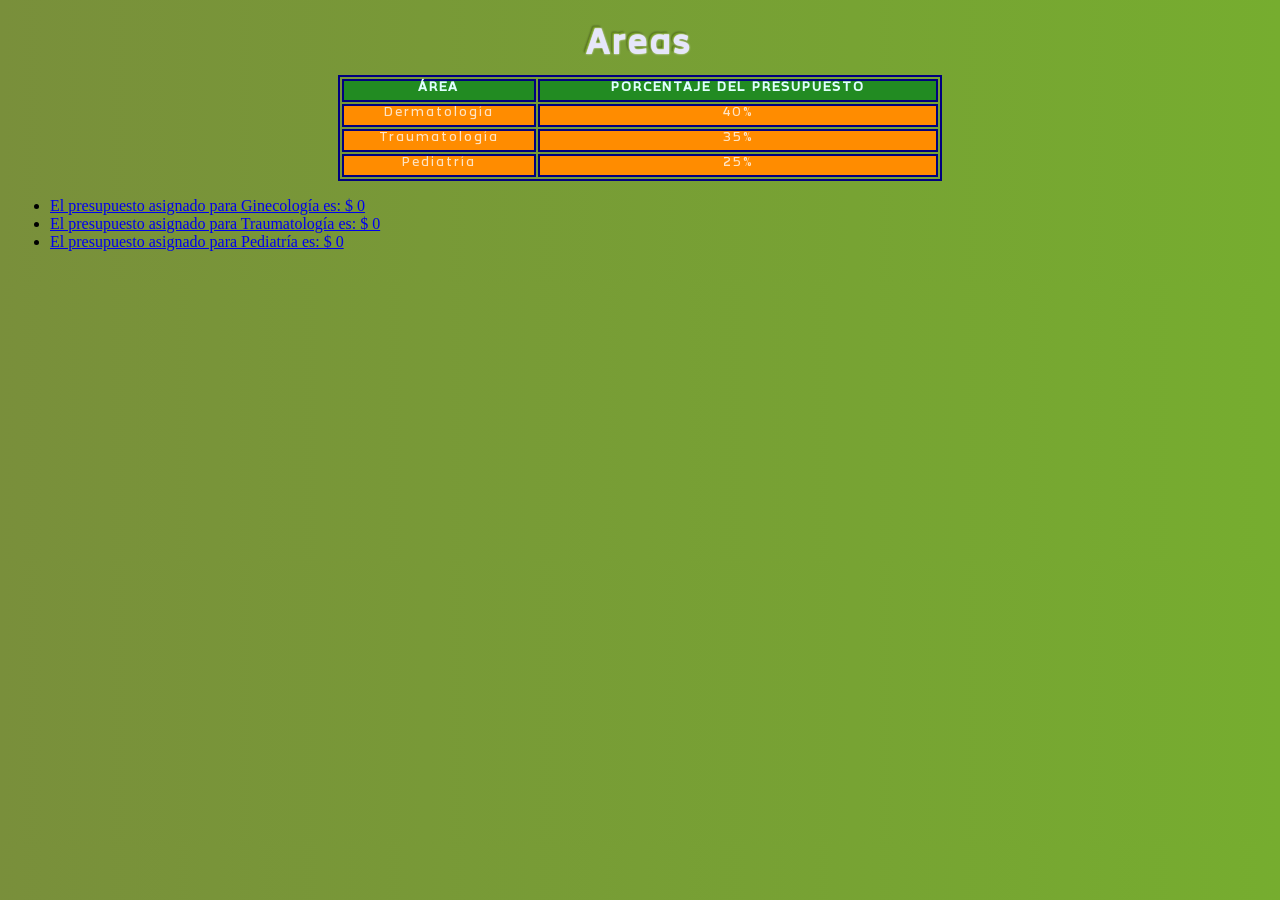
<file: ejemplo1/presupuesto.html>
<!DOCTYPE html>
<html lang="en">
<head>
    <meta charset="UTF-8">
    <title>Presupuestos</title>
    <meta http-equiv="X-UA-Compatible" content="IE=edge">
    <meta name="viewport" content="width=device-width, initial-scale=1.0">
    <link rel="stylesheet" href="http://fonts.googleapis.com/css?family=Abril+Fatface|Lato:100,300|PT+Sans+Narrow:400|Open+Sans:300,700" /> <link rel="stylesheet" href="css/fonts.css" />
<link rel="stylesheet" href="css/presupuesto.css" />
</head>
<body>
    <section>
        <article>
            <table>
                <caption>Areas</caption>
                <thead>
                    <tr>
                        <th>ÁREA</th>
                        <th>PORCENTAJE DEL PRESUPUESTO</th>
                        </tr>
                </thead>
                <tbody>
                    <tr>
                        <td>Dermatología</td>
                        <td>40%</td>
                    </tr>
                    <tr>
                        <td>Traumatología</td>
                        <td>35%</td>
                    </tr>
                    <tr>
                        <td>Pediatría</td>
                        <td>25%</td>
                    </tr>
                </tbody>
            </table>
            <div id="distribucion" class="color-10"></div>
            <script src="presupuesto.js"></script>
        </article>
    </section>
    
</body>
</html>
</file>
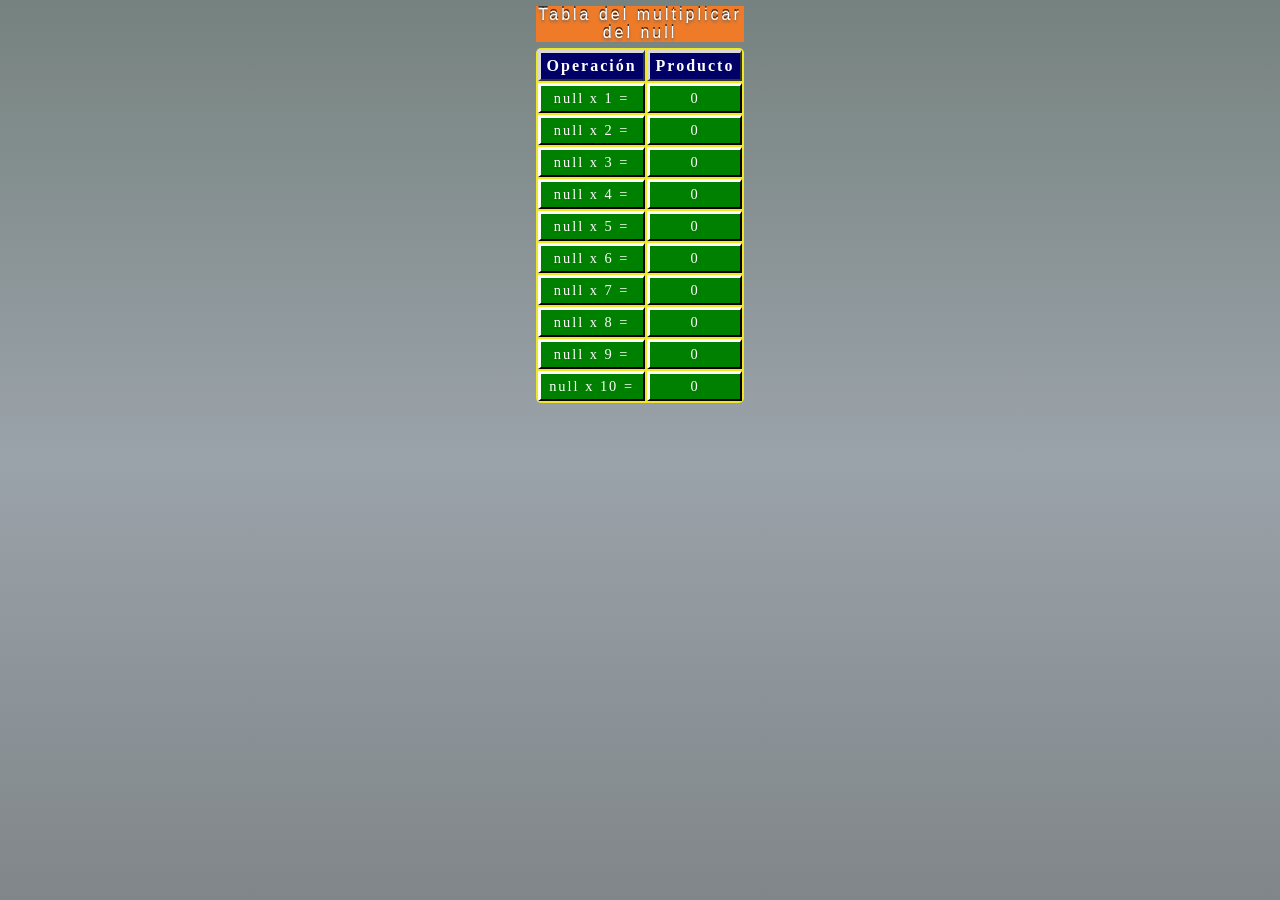
<file: Ejemplo2/tablamultiplicar.html>
<!DOCTYPE html>
<html lang="es">
    <head>
        <meta charset="utf-8"/>
        <title>Tabla de Multiplicar</title>
        <link rel="stylesheet" href="css/tablamulti.css"/>
    </head>
    <body>
        <script src="multiplicar.js"></script>
    </body>
    </html>
</file>
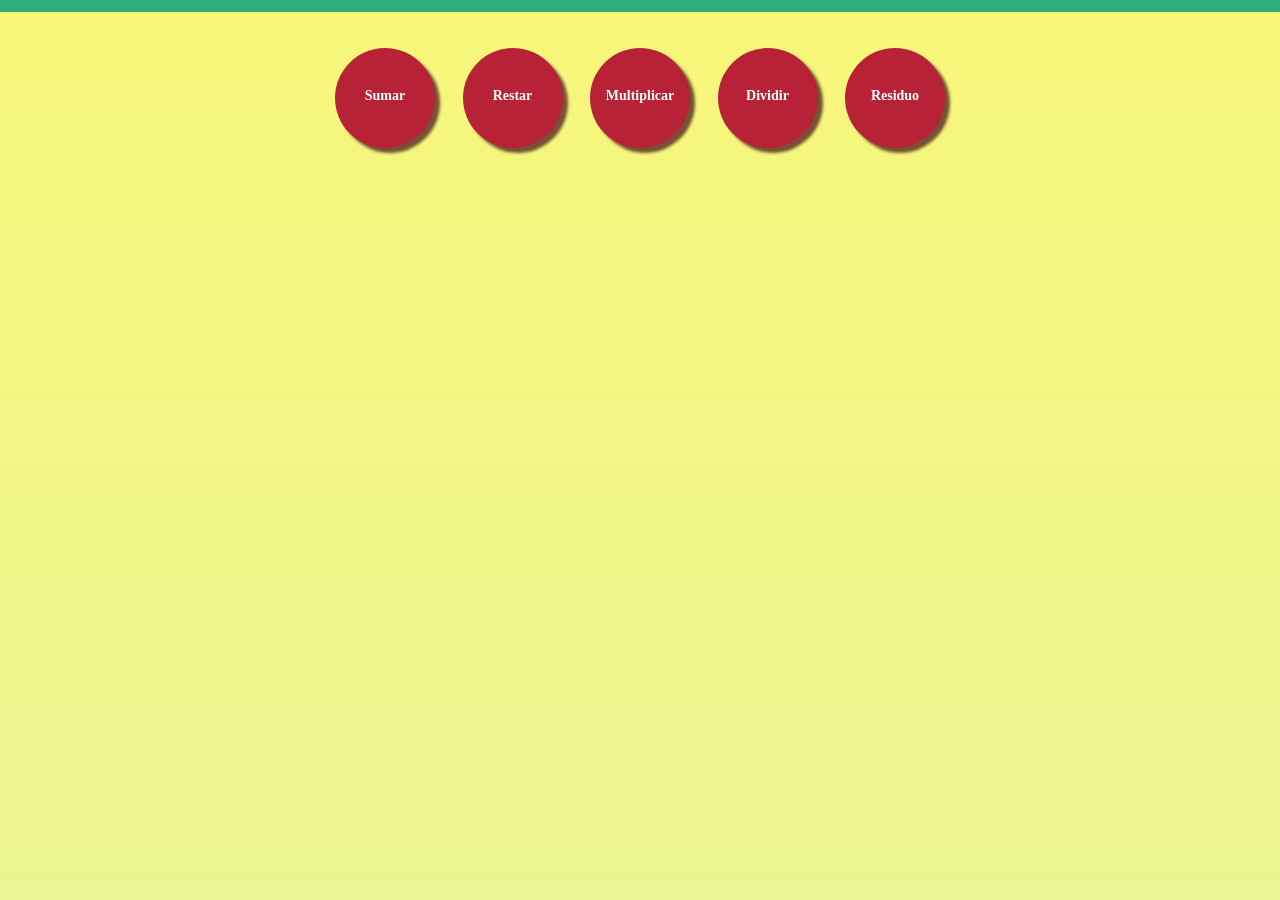
<file: Ejemplo3/Calculadora.html>
<!DOCTYPE html>
<html lang="es">
<head>
    <meta charset="utf-8"/>
    <title>Calculadora Básica</title>
    <link rel="stylesheet" href="css/calc.css"/>
</head>
<body>
    <div id="operaciones"></div>
    <div id="resultado"></div>
</body>
<script src="calculadora.js"></script>
</html>
</file>
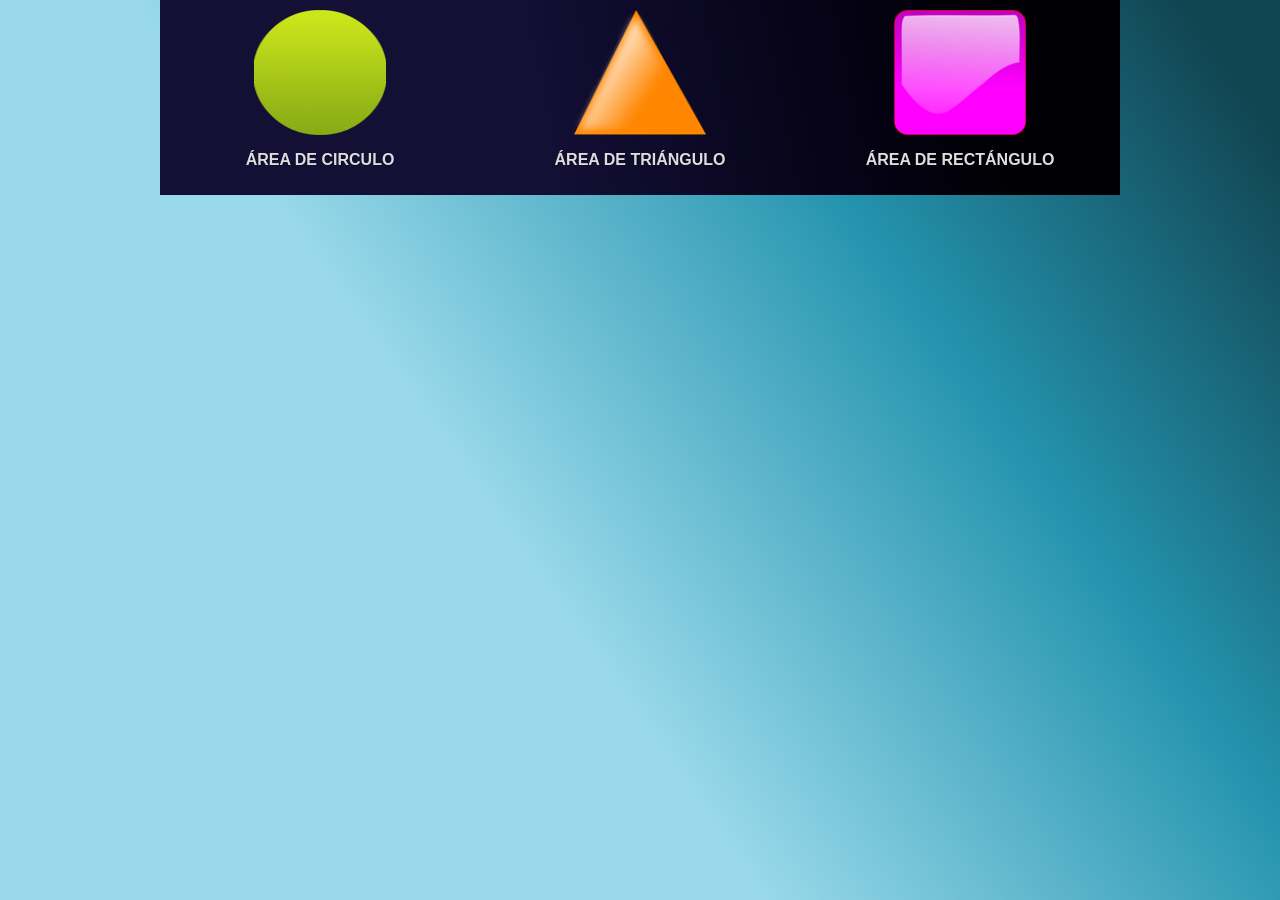
<file: Ejemplo4/calculoareas.html>
<!DOCTYPE html>
<html lang="es">
    <head>
        <meta charset="utf-8"/>
        <title>Cálculo de áreas</title>
        <link rel="stylesheet" href="css/areas.css"/>
    </head>
    <body>
        <section id="menu">
            <nav id="menu-options">
                <ul>
                    <li>
                        <a href="circulo.html" title="Calcular área del círculo">
                            <img src="img/circulo.png" alt="Círculo" />
                            <span>Área de Circulo</span>
                        </a>
                    </li>
                     <li>
                         <a href="triangulo.html">
                             <img src="img/triangulo.png" alt="Círculo" />
                             <span>Área de Triángulo</span>
                        </a>
                     </li>
                      <li>
                        <a href="rectangulo.html">
                            <img src="img/rectangulo.png" alt="Círculo" />
                            Área de Rectángulo
                        </a>
                     </li>
                </ul>
            </nav>
         </section>
         </body>
</html>
</file>
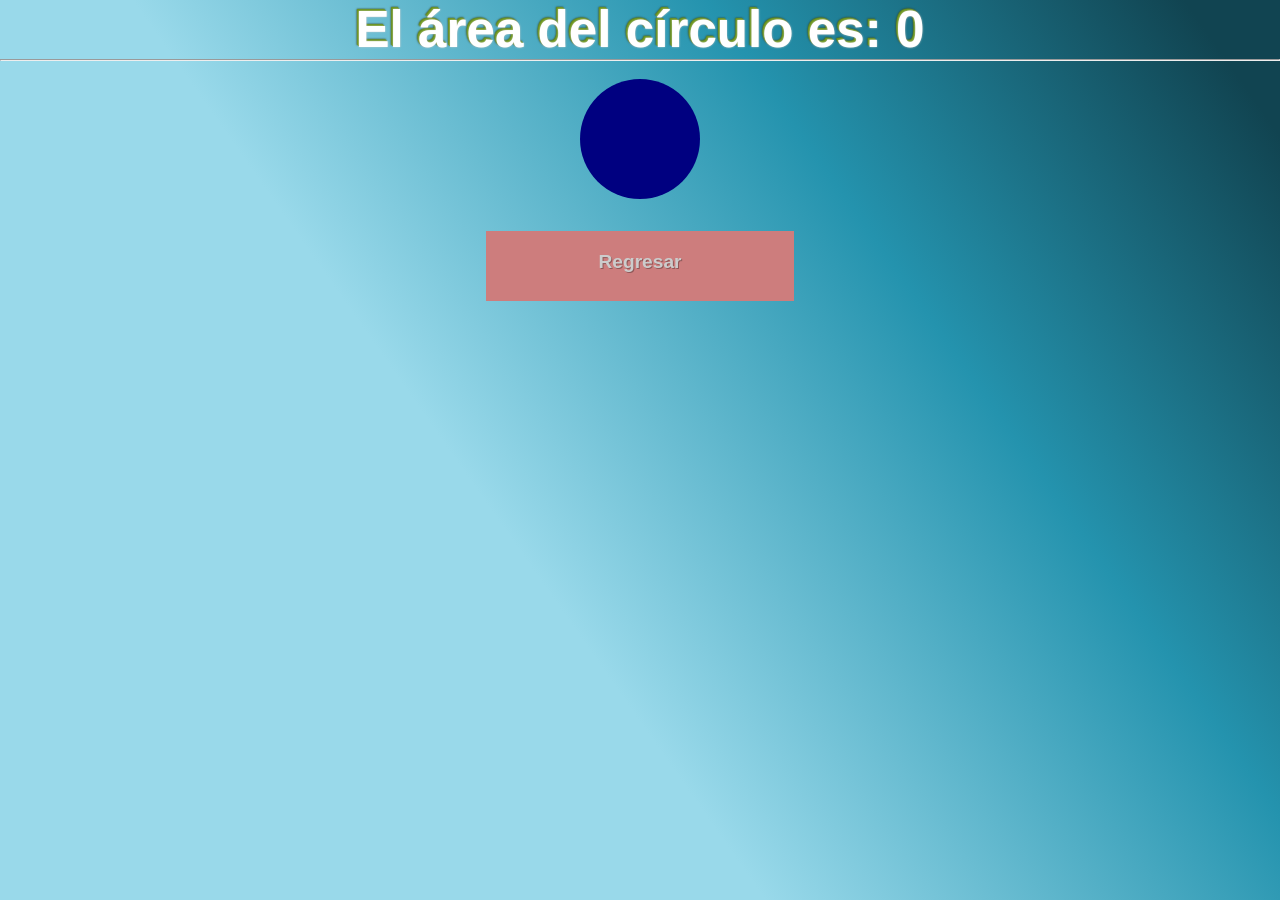
<file: Ejemplo4/circulo.html>
<!DOCTYPE html>
<html lang="es">
    <head>
        <meta charset="utf-8" />
        <title>Área círculo</title>
        <link rel="stylesheet" href="css/areas.css"/>
        <script src="circulo.js"></script>
    </head>
    <body>
        <section id="figura">
            <div class="circulo"></div>
        </section>
        <nav>
            <a href="calculoareas.html" class="back-button">Regresar</a>
        </nav>
    </body>
</html>
</file>
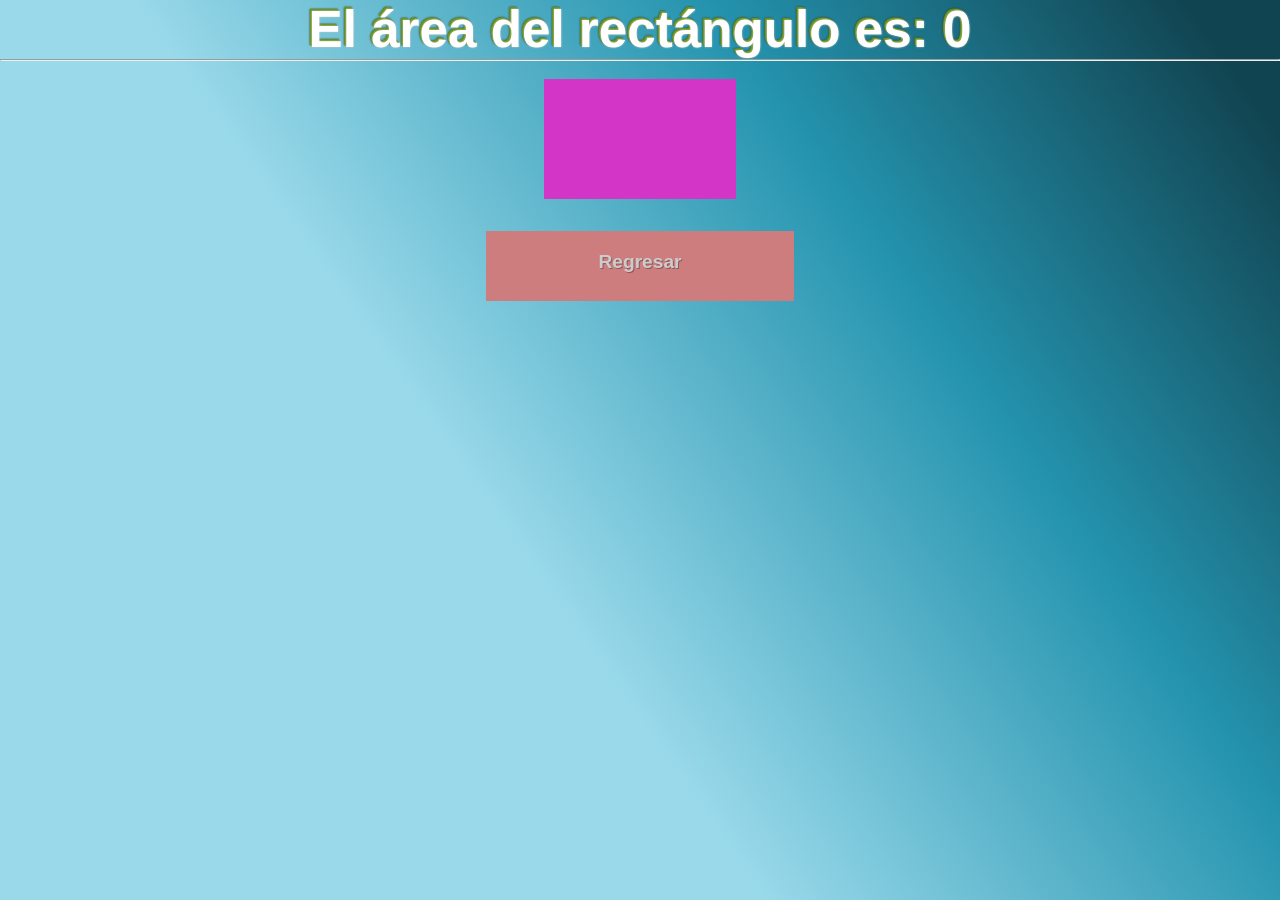
<file: Ejemplo4/rectangulo.html>
<!DOCTYPE html>
<html lang="es">
    <head>
        <meta charset="utf-8" />
        <title>Área rectángulo</title>
        <link rel="stylesheet" href="css/areas.css"/>
        <script src="rectangulo.js"></script>
    </head>
    <body>
        <section id="figura">
            <div class="rectangulo"></div>
        </section>
        <nav>
            <a href="calculoareas.html" class="back-button">Regresar</a>
        </nav>
    </body>
</html>
</file>
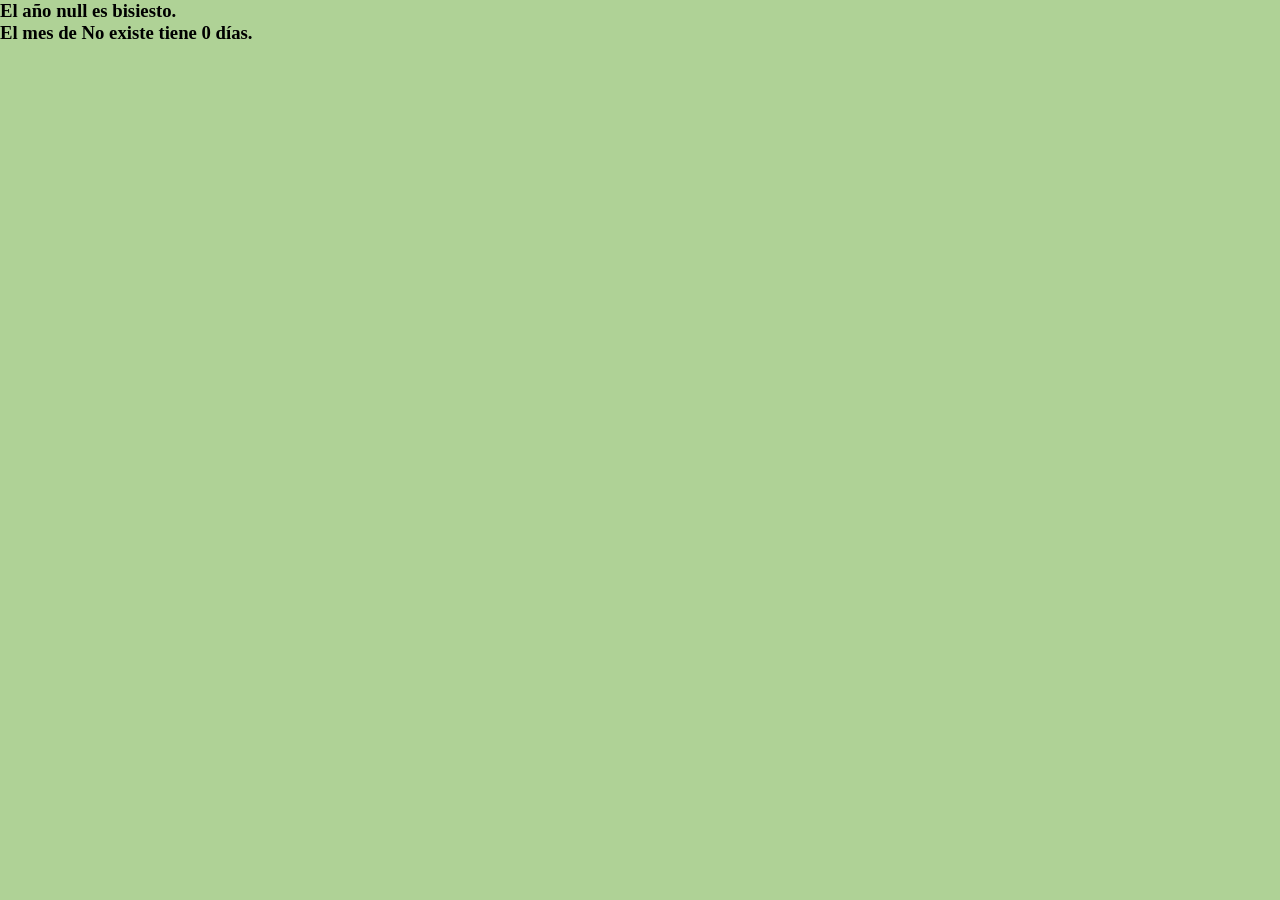
<file: Ejemplo5/diasmes.html>
<!DOCTYPE html>
<html lang="es">
    <head>
        <meta charset="utf-8" />
        <title>Días de cada mes</title>
        <link rel="stylesheet" async

        href="http://fonts.googleapis.com/css?family=Anton" data-
        generated="http://enjoycss.com" />

        <link rel="stylesheet" href="css/calculodias.css" />
    </head>
    <body>
        <div id="info"></div>
    </body>
    <script src="calculodias.js"></script>
</html>
</file>
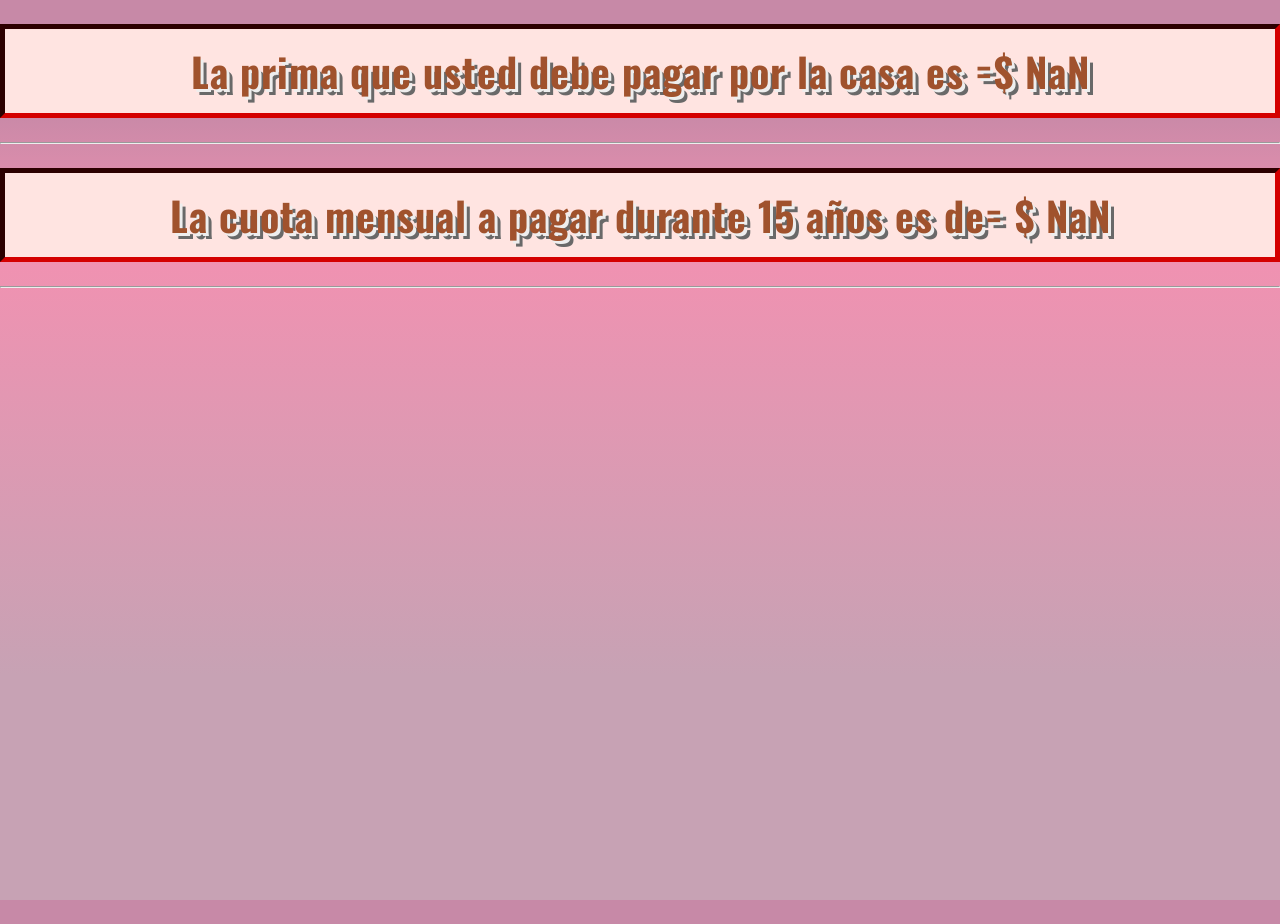
<file: Ejemplo6/cuotacasa.html>
<!DOCTYPE html>
<html lang="es">
    <head>
        <meta charset="utf-8" />
        <title>Cuota prima de casa</title>
        <link rel="stylesheet" href="http://fonts.googleapis.com/css?family=Oswald:400,700" />
        <link rel="stylesheet" href="css/title.css">
    </head>
    <body>
        <script>
        var salario, preciocasa, prima, cuotamensual;
        var annios;
        var h1, totalh1;
        salario = parseFloat(prompt('Ingrese su salario mensual',''));
        annios = 12*15; //numero de años a pagar por la casa
        preciocasa = parseFloat(prompt('Ingrese el precio de la casa', ''));
        if(salario <= 400){
            if(preciocasa > 8000){
                alert('Lo siento el valor de la casa es muy alto para su sueldo');
            }
            else{
                prima = (preciocasa*0.1);
                cuotamensual = (preciocasa-prima)/annios;
                document.write("<h1 class='moneyOff'>La prima que usted debe pagar por la casaes = $ " + Math.round(prima * Math.pow(10,2)) / Math.pow(10,2) + "</h1><hr>");document.write("<h1 class='moneyOff'>La cuota mensual a pagar durante 30 años esde = $ " + Math.round(cuotamensual * Math.pow(10,2)) / Math.pow(10,2) + "</h1><hr>");
            }
        }
        else{
            prima = (preciocasa*0.2);
            cuotamensual = (preciocasa-prima)/annios;
            document.write("<h1 class='moneyOff'>La prima que usted debe pagar por la casa es =$ " + Math.round(prima * Math.pow(10,2)) / Math.pow(10,2) + "</h1><hr>");document.write("<h1 class='moneyOff'>La cuota mensual a pagar durante 15 años es de= $ " + Math.round(cuotamensual * Math.pow(10,2)) / Math.pow(10,2) + "</h1><hr>");
        }
        //Buscar todos los elemento h1 dentro del documento
        h1 = document.getElementsByTagName('h1');
        //Obtener el total de los elementos h1 encontrados
        totalh1 = h1.length;
        //Crear un ciclo o lazo para asignar el manejador
        //de eventos onmouseover y onmouseout
        for(var i=0; i<totalh1; i++){
            h1[i].onmouseover = function(){
                this.className = 'moneyOn';
            }
            h1[i].onmouseout = function(){
                this.className = 'moneyOff';
            }
            }
            </script>
    </body>
</html>
</file>
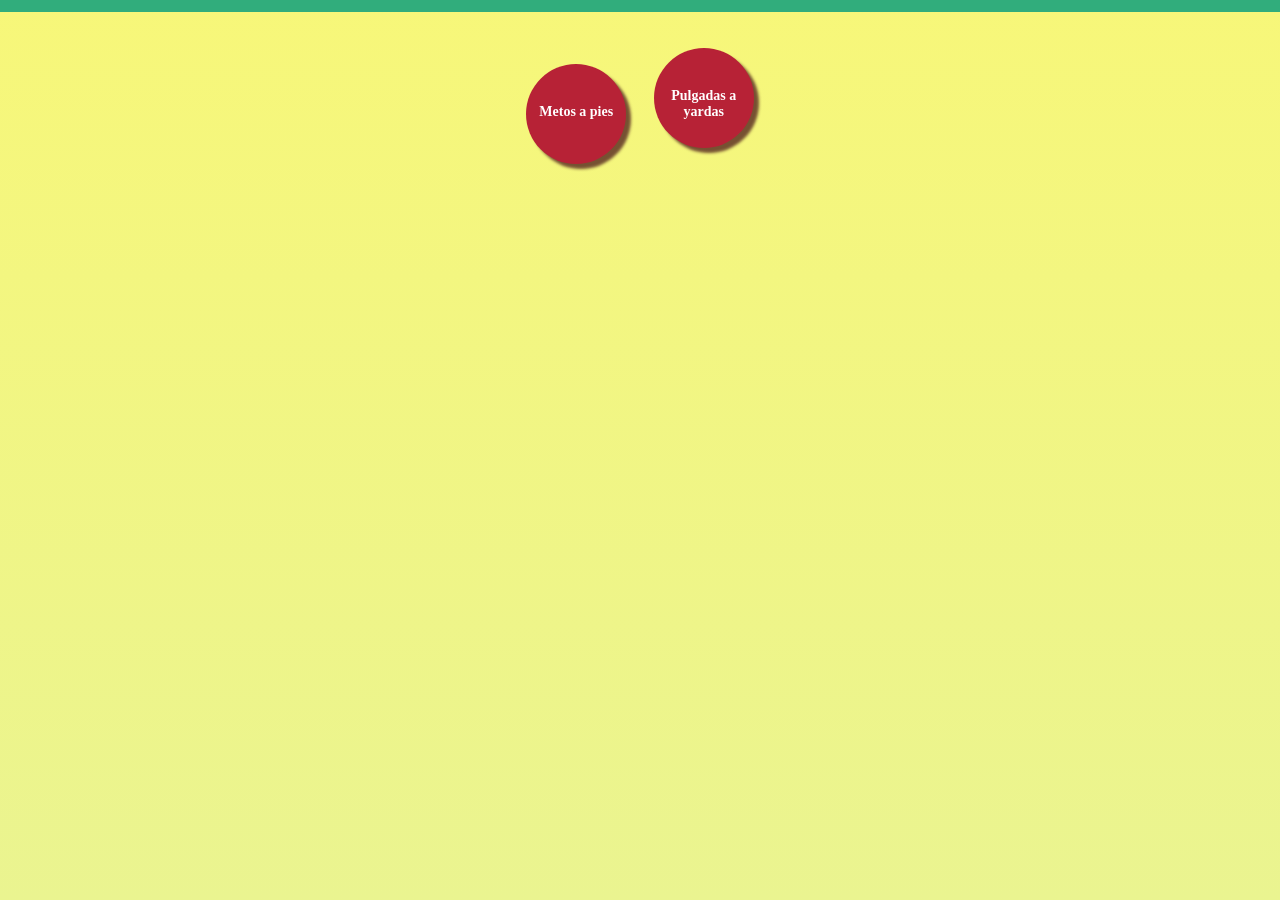
<file: Ejercicio1/conver.html>
<!DOCTYPE html>
<html lang="es">
<head>
    <meta charset="utf-8"/>
    <title>Calculadora Básica</title>
    <link rel="stylesheet" href="css/style.css"/>
</head>
<body>
    <div id="operaciones"></div>
    <div id="resultado"></div>
</body>
<script src="versio.js"></script>
</html>
</file>
<file: ejemplo1/css/fonts.css>
/* Incluyendo la fuente Creative Zoo y todas sus variantes */
@font-face { 
    font-family: 'CreativeZoo'; 
    src: url('../fonts/creativzoo.eot'); 
    src: url('../fonts/creativzoo.eot?#iefix') format('embedded-opentype'), 
         url('../fonts/creativzoo.woff') format('woff'), 
         url('../fonts/creativzoo.ttf') format('truetype'), 
         url('../fonts/creativzoo.svg#CreativeZoo') format('svg'); 
    font-weight: normal; 
    font-style: normal; 
    font-variant: normal;
}

/* Incluyendo la fuente Sipll y todas sus variantes */
@font-face { 
    font-family: 'Sipll'; 
    src: url('../fonts/sipll.eot'); 
    src: url('../fonts/sipll.eot?#iefix') format('embedded-opentype'), 
         url('../fonts/sipll.woff') format('woff'), 
         url('../fonts/sipll.ttf') format('truetype'), 
         url('../fonts/sipll.svg#CreativeZoo') format('svg'); 
    font-weight: normal; 
    font-style: normal; 
    font-variant: normal;
}
</file>
<file: ejemplo1/css/presupuesto.css>
body     {
    background: rgba(121,143,59,1);
    background: -moz-linear-gradient(left, rgba(121,143,59,1) 0%, rgba(118,173,47,1) 100%);
    background: -webkit-gradient(left top, right top, color-stop(0%, rgba(121,143,59,1)), color-stop(100%, rgba(118,173,47,1)));
    background: -webkit-linear-gradient(left, rgba(121,143,59,1) 0%, rgba(118,173,47,1) 100%);
    background: -o-linear-gradient(left, rgba(121,143,59,1) 0%, rgba(118,173,47,1) 100%);
    background: -ms-linear-gradient(left, rgba(121,143,59,1) 0%, rgba(118,173,47,1) 100%);
    background: linear-gradient(to right, rgba(121,143,59,1) 0%, rgba(118,173,47,1) 100%);
    filter: progid:DXImageTransform.Microsoft.gradient( startColorstr='#798f3b', endColorstr='#76ad2f', GradientType=1 );
    font-size:16px;
    margin:30px 10px;
}

caption  {
    font-family:'CreativeZoo';
    font-weight:900;
    font-size:2.6em;
    color:Lavender;
    letter-spacing: 5px;
    text-shadow: 0 0 2px #fff,
                 -1px -1px 0 hsl(80,70%,35%),
                 -2px -2px 1px hsl(80,70%,35%),
                 -2px -2px 2px hsl(80,10%,15%);
}

table    {
    border:solid 2px navy;
    font-family:'CreativeZoo';
    letter-spacing: 2px;
    margin:1em auto;
    width:48%;
}

th       {
    background-color:ForestGreen;
    border:solid 2px navy;
    color:LightCyan;
    font-size:1em;
    font-weight:800;
    text-align:center;
}

td       {
    background-color:DarkOrange; 
    border:solid 2px navy;
    color:Bisque;
    font-size:1em;
    font-weight:400;
    text-align:center;
}

h1 {
    font-family:'Sipll';
    font-weight:700;
    font-size:15pt;
    letter-spacing: 2px;
}

.moneyOn   {
    border:outset 6px Cornsilk;
    background-color:Brown;
    text-align:center;
    color:Cornsilk;
}

.moneyOff  {
    background-color:MistyRose;
    border:inset 5px maroon;
    color:Sienna;
    text-align:center;
}

hr       {
    background-color:lavender;
    height:7px;
    width:98%;
}
</file>
<file: Ejemplo2/css/tablamulti.css>
* {
    margin: 0;
    padding: 0;
}

html, body {
    height:100%;
}

body{  
    background: -moz-linear-gradient(top,  rgba(118,130,127,1) 0%, rgba(130,140,149,0.8) 51%, rgba(43,53,58,0.6) 100%); /* FF3.6+ */
    background: -webkit-gradient(linear, left top, left bottom, color-stop(0%,rgba(118,130,127,1)), color-stop(51%,rgba(130,140,149,0.8)), color-stop(100%,rgba(43,53,58,0.6))); /* Chrome,Safari4+ */
    background: -webkit-linear-gradient(top,  rgba(118,130,127,1) 0%,rgba(130,140,149,0.8) 51%,rgba(43,53,58,0.6) 100%); /* Chrome10+,Safari5.1+ */
    background: -o-linear-gradient(top,  rgba(118,130,127,1) 0%,rgba(130,140,149,0.8) 51%,rgba(43,53,58,0.6) 100%); /* Opera 11.10+ */
    background: -ms-linear-gradient(top,  rgba(118,130,127,1) 0%,rgba(130,140,149,0.8) 51%,rgba(43,53,58,0.6) 100%); /* IE10+ */
    background: linear-gradient(to bottom,  rgba(118,130,127,1) 0%,rgba(130,140,149,0.8) 51%,rgba(43,53,58,0.6) 100%); /* W3C */
    filter: progid:DXImageTransform.Microsoft.gradient( startColorstr='#76827f', endColorstr='#992b353a',GradientType=0 ); /* IE6-9 */
    font: Arial,Helvetica,"Liberation Sans";
    font-size: 16px;
}

caption  {
    background-color:#EF7B28;
    color: white;
    font-family: helvetica, arial;
    letter-spacing: 3px;
    margin:6px 0;
    text-align: center; 
    text-shadow: 0px -2px 0px #333,0px 2px 3px #666;
}

table {
    background-color:#EFE828;
    border-radius: 5px 5px 5px 5px;  
    margin-left:auto;
    margin-right:auto;
    text-align:center; 
}

tr {
    background: green;
}

th  {
    background-color:#335599;
    color:white;  
    font-family:"Century Gothic";
    font-size:12pt;
    font-style:normal;
    font-weight:900;
    letter-spacing: 2px;
    border: #d9d9d9 3px solid;
    border-right:2px solid #333;
    border-bottom:2px solid #333;
    background: #006;
    color:white;
    padding: 4px 6px;
}

td {
    border: white 3px solid;
    border-right:2px solid #000;
    border-bottom:2px solid #000;
    background: green;
    color:white;
    font-family:"Century Gothic";
    font-size:0.9em;
    font-style:bold;
    font-weight:500;
    letter-spacing: 2px;
    padding: 4px 6px;
    text-align:center;
}

td:first-child {
  -moz-border-radius: 10px 0 0 0;
  -webkit-border-radius: 10px 0 0 0;
  border-radius: 0px 0px 0px 0px;
}

td:last-child {
  -moz-border-radius: 0 10px 0 0;
  -webkit-border-radius: 0 0 0 0;
  border-radius: 0px 0px 0px 0px;  
}
</file>
<file: Ejemplo3/css/calc.css>
* {
    margin: 0;
    padding: 0;
}

html, body {
    height: 100%;
}

body {
    background: rgb(247,247,121); /* Old browsers */
    background: -moz-linear-gradient(top,  rgba(247,247,121,1) 0%, rgba(234,244,144,1) 100%); /* FF3.6+ */
    background: -webkit-gradient(linear, left top, left bottom, color-stop(0%,rgba(247,247,121,1)), color-stop(100%,rgba(234,244,144,1))); /* Chrome,Safari4+ */
    background: -webkit-linear-gradient(top,  rgba(247,247,121,1) 0%,rgba(234,244,144,1) 100%); /* Chrome10+,Safari5.1+ */
    background: -o-linear-gradient(top,  rgba(247,247,121,1) 0%,rgba(234,244,144,1) 100%); /* Opera 11.10+ */
    background: -ms-linear-gradient(top,  rgba(247,247,121,1) 0%,rgba(234,244,144,1) 100%); /* IE10+ */
    background: linear-gradient(to bottom,  rgba(247,247,121,1) 0%,rgba(234,244,144,1) 100%); /* W3C */
    filter: progid:DXImageTransform.Microsoft.gradient( startColorstr='#f7f779', endColorstr='#eaf490',GradientType=0 ); /* IE6-9 */
    height: 100%;
}

h1{
    background: rgba(0,155,125,0.8);
    color: #FFFFFF;
    font: normal 4.2em Arial,Helvetica,"Liberation Sans";
    padding: 6px 0;
    text-align: center;
    text-shadow: 0 1px 0 #ccc,
                 0 2px 0 #c9c9c9,
                 0 3px 0 #bbb,
                 0 4px 0 #b9b9b9,
                 0 5px 0 #aaa,
                 0 6px 1px rgba(0,0,0,.1),
                 0 0 5px rgba(0,0,0,.1),
                 0 1px 3px rgba(0,0,0,.3),
                 0 3px 5px rgba(0,0,0,.2),
                 0 5px 10px rgba(0,0,0,.25),
                 0 10px 10px rgba(0,0,0,.2),
                 0 20px 20px rgba(0,0,0,.15);
}

.menu{  
	overflow:hidden;  
	width: 100%;  
}  

.menu a span{  
	position:relative;  
	top:40%;  
}

.menu a:hover{  
	background: #a71b15;  
}

.menu li{  
	display: inline;  
	margin: 0;  
}

.menu li a{  
	background:#b72236;  
	-moz-border-radius: 400px;  
	-webkit-border-radius: 400px;
    -o-border-radius: 50%; 
    -ms-border-radius: 50%; 
    border-radius: 50%; 
    -webkit-box-shadow: 5px 5px 3px 0px rgba(75,25,25,0.75);
    -moz-box-shadow: 5px 5px 3px 0px rgba(75,25,25,0.75);
    -o-box-shadow: 5px 5px 3px 0px rgba(75,25,25,0.75);
    -ms-box-shadow: 5px 5px 3px 0px rgba(75,25,25,0.75);
    box-shadow: 5px 5px 3px 0px rgba(75,25,25,0.75);
	color: white;  
	display:inline-block;  
	height:100px;  
	margin-right:5px; 
	margin: 0;  
	text-align: center;  
	text-decoration: none;  
	width:100px; 	  
}  
  
.menu li a:visited{  
	color: white;  
}

.menu ul{  
	font: bold 14px Verdana;  
	list-style-type: none;  
	margin: 36px auto;  
	padding: 0;  
	text-align: center;
}

.menu ul li {
    margin: 0 12px;
}
</file>
<file: Ejemplo4/css/areas.css>
* {
	margin: 0;
	padding: 0;
}

html, body {
	height: 100%;
}

body {
	background: -moz-linear-gradient(left bottom, rgb(153,217,234) 40%, rgb(36,147,174) 70%, rgb(17,68,81) 95%);
	background: -ms-linear-gradient(left bottom, rgb(153,217,234) 40%, rgb(36,147,174) 70%, rgb(17,68,81) 95%);
	background: -o-linear-gradient(left bottom, rgb(153,217,234) 40%, rgb(36,147,174) 70%, rgb(17,68,81) 95%);
	background: -webkit-linear-gradient(left bottom, rgb(153,217,234) 40%, rgb(36,147,174) 70%, rgb(17,68,81) 95%);
	background: linear-gradient(left bottom, rgb(153,217,234) 40%, rgb(36,147,174) 70%, rgb(17,68,81) 95%);
	color: white;
	font-family: Arial;
	font-size: 16px;
	margin: 0;
	text-shadow: 1px 1px 0 rgba(0,0,0,.3);
}

/* Estilos para el área donde se mostrará 
   la imagen de la figura geométrica */
div {
	display: block;
	height: 120px;
	margin: 0 auto;
	width: 120px;
}

header h1 {
	color: #fff;
	font: Bold 3.2em Tahoma,Helvetica,"Liberation Sans",sans-serif;
	text-align:center;
	text-shadow: 0 0 2px #ccc,
             -1px -1px 0 hsl(80, 70%, 35%),
             -2px -2px 1px hsl(80, 70%, 35%),
             -2px -2px 2px hsl(80, 10%, 15%);
}

nav ul {
	font-size: 0;
	padding: 0;
}

nav ul li {
	background: rgba(0,0,0,.5);
	display: inline-block;
	font-size: 16px;
	height: 50px;
	line-height: 50px;
	margin: 0 auto;
	padding: 10px 0;
	vertical-align: top;
	width: 30%;
}

nav ul li:hover{
    background:rgba(0,0,120,0.25);
}

nav ul li img {
    display: block;
    height: 125px;
    margin: 0 auto;
    width: 132px;
}

nav ul li a {
    color: #DDD;
    display: block;
    font-weight:bold;
    text-align:center;
    text-decoration: none;
    text-transform: uppercase;
}

nav ul li a:hover {
    color: #F6F600;
}

#menu{
	background: -moz-linear-gradient(left bottom, rgb(39,30,107) 40%, rgb(11,6,43) 70%, rgb(2,2,10) 85%);
	background: -ms-linear-gradient(left bottom, rgb(39,30,107) 40%, rgb(11,6,43) 70%, rgb(2,2,10) 85%);
	background: -o-linear-gradient(left bottom, rgb(39,30,107) 40%, rgb(11,6,43) 70%, rgb(2,2,10) 85%);
	background: -webkit-linear-gradient(left bottom, rgb(39,30,107) 40%, rgb(11,6,43) 70%, rgb(2,2,10) 85%);
	background: linear-gradient(left bottom, rgb(39,30,107) 40%, rgb(11,6,43) 70%, rgb(2,2,10) 85%);
	margin: 0 auto;
	max-width: 960px;
}

#menu-options ul li {
	height: auto;
	width: 320px;
}

.back-button {
	background-color: rgba(205,125,125,1); /* #0960C9 */
	color: #ccc;
	display: block;
	font-size: 1.2em;
	font-weight: Bold;
	height: 50px;
	margin: 32px auto;
	padding-top: 20px;
	text-align: center;
	text-decoration: none;
	vertical-align: middle;
	width: 24%;
}

.back-button:hover {
	background-color: rgba(225,135,130,0.75);
	color: #fff;
	text-decoration: none;
}


.circulo{
	border-radius: 75px;
	-moz-border-radius: 75px;
	-ms-border-radius: 75px;
	-o-border-radius: 75px;
	-webkit-border-radius: 75px;
	background: navy;		
}

.rectangulo {
	background-color: #D336C6;
	width: 15%
}

.triangulo {
	border-color: transparent transparent yellow transparent;
	border-style: solid;
	border-width: 90px;
	height: 0;
	width: 0px;
}
</file>
<file: Ejemplo5/css/calculodias.css>
* {
    margin: 0;
    padding: 0;
}

html, body {
    height: 100%;
}

body {
    background-image: -webkit-gradient(
        linear,
        left top,
        left bottom,
        color-stop(1,#AFD296),
        color-stop(1,#BAEB96)
    );
    background-image: -o-linear-gradient(bottom,#AFD296 100%,#BAEB96 100%);
    background-image: -moz-linear-gradient(bottom,#AFD296 100%,#BAEB96 100%);
    background-image: -webkit-linear-gradient(bottom,#AFD296 100%,#BAEB96 100%);
    background-image: -ms-linear-gradient(bottom,#AFD296 100%,#BAEB96 100%);
    background-image: linear-gradient(to bottom,#AFD296 100%,#BAEB96 100%);
}

.inset-text-effect {
    display: block;
    -webkit-box-sizing: content-box;
    -moz-box-sizing: content-box;
    -o-box-sizing: content-box;
    box-sizing: content-box;
    border: none;
    font: normal 2.4em/1 "Anton",Helvetica,"Liberation Sans",sans-serif;
    color: rgba(230,240,235,1);
    text-align: center;
    text-transform: normal;
    -o-text-overflow: clip;
    text-overflow: clip;
    white-space: pre;
    background: -webkit-linear-gradient(-90deg, rgba(208,228,247,0.2) 0, rgba(115,177,231,0.3) 24%, rgba(10,119,213,0.5) 50%, rgba(83,159,225,0.3) 79%, rgba(135,188,234,0.2) 100%), #34495e;
    background: -moz-linear-gradient(180deg, rgba(208,228,247,0.2) 0, rgba(115,177,231,0.3) 24%, rgba(10,119,213,0.5) 50%, rgba(83,159,225,0.3) 79%, rgba(135,188,234,0.2) 100%), #34495e;
    background: linear-gradient(180deg, rgba(208,228,247,0.2) 0, rgba(115,177,231,0.3) 24%, rgba(10,119,213,0.5) 50%, rgba(83,159,225,0.3) 79%, rgba(135,188,234,0.2) 100%), #34495e;
    background-position: 50% 50%;
    -webkit-background-origin: padding-box;
    background-origin: padding-box;
    -webkit-background-clip: border-box;
    background-clip: border-box;
    -webkit-background-size: auto auto;
    background-size: auto auto;
    -webkit-box-shadow: 5px 5px 10px 5px rgba(0,0,0,0.4);
    -moz-box-shadow: 5px 5px 10px 5px rgba(0,0,0,0.4);
    -o-box-shadow: 5px 5px 10px 5px rgba(0,0,0,0.4);
    -ms-box-shadow: 5px 5px 10px 5px rgba(0,0,0,0.4);
    box-shadow: 5px 5px 10px 5px rgba(0,0,0,0.4);
    text-shadow: 1px 1px 0 rgba(140,140,140,0.6), -1px -1px 1px rgba(0,0,0,0.67);
    margin: 25px auto;
    padding: 12px 15px;
    width: 720px;
}

.inset-text-effect h3 {
	line-height: 1.5em
	text-align: center;
}
</file>
<file: Ejemplo6/css/title.css>
* {
    margin: 0;
    padding: 0;
}

body, html {
    font-size: 16px;
    height: 100%;
}

body {
    background-image: -webkit-gradient(
        linear,
        left top,
        left bottom,
        color-stop(0.12, #C789A7),
        color-stop(0.27, #F291B1),
        color-stop(0.75, #C7A2B4)
    );
    background-image: -o-linear-gradient(bottom, #C789A7 12%, #F291B1 27%, #C7A2B4 75%);
    background-image: -moz-linear-gradient(bottom, #C789A7 12%, #F291B1 27%, #C7A2B4 75%);
    background-image: -webkit-linear-gradient(bottom, #C789A7 12%, #F291B1 27%, #C7A2B4 75%);
    background-image: -ms-linear-gradient(bottom, #C789A7 12%, #F291B1 27%, #C7A2B4 75%);
    background-image: linear-gradient(to bottom, #C789A7 12%, #F291B1 27%, #C7A2B4 75%);
}

h1 {
    font-family:Oswald,Helvetica,Tahoma,"Liberation Sans";
    font-weight:700;
    font-size:2.5em;
    letter-spacing: 1px;
    margin: 24px auto;
    text-align: center;
    text-shadow: 3px 3px 0px #eee, 
                 6px 6px 0px #696969;
    padding: 12px 15px;
}

.moneyOn   {
    background-color:Thistle;
    border:outset 6px DarkViolet;
    color:Indigo;
}

.moneyOff  {
    border:inset 5px maroon;
    background-color:MistyRose;
    color:Sienna;
}
</file>
<file: Ejercicio1/css/style.css>
* {
    margin: 0;
    padding: 0;
}

html, body {
    height: 100%;
}

body {
    background: rgb(247,247,121); /* Old browsers */
    background: -moz-linear-gradient(top,  rgba(247,247,121,1) 0%, rgba(234,244,144,1) 100%); /* FF3.6+ */
    background: -webkit-gradient(linear, left top, left bottom, color-stop(0%,rgba(247,247,121,1)), color-stop(100%,rgba(234,244,144,1))); /* Chrome,Safari4+ */
    background: -webkit-linear-gradient(top,  rgba(247,247,121,1) 0%,rgba(234,244,144,1) 100%); /* Chrome10+,Safari5.1+ */
    background: -o-linear-gradient(top,  rgba(247,247,121,1) 0%,rgba(234,244,144,1) 100%); /* Opera 11.10+ */
    background: -ms-linear-gradient(top,  rgba(247,247,121,1) 0%,rgba(234,244,144,1) 100%); /* IE10+ */
    background: linear-gradient(to bottom,  rgba(247,247,121,1) 0%,rgba(234,244,144,1) 100%); /* W3C */
    filter: progid:DXImageTransform.Microsoft.gradient( startColorstr='#f7f779', endColorstr='#eaf490',GradientType=0 ); /* IE6-9 */
    height: 100%;
}

h1{
    background: rgba(0,155,125,0.8);
    color: #FFFFFF;
    font: normal 4.2em Arial,Helvetica,"Liberation Sans";
    padding: 6px 0;
    text-align: center;
    text-shadow: 0 1px 0 #ccc,
                 0 2px 0 #c9c9c9,
                 0 3px 0 #bbb,
                 0 4px 0 #b9b9b9,
                 0 5px 0 #aaa,
                 0 6px 1px rgba(0,0,0,.1),
                 0 0 5px rgba(0,0,0,.1),
                 0 1px 3px rgba(0,0,0,.3),
                 0 3px 5px rgba(0,0,0,.2),
                 0 5px 10px rgba(0,0,0,.25),
                 0 10px 10px rgba(0,0,0,.2),
                 0 20px 20px rgba(0,0,0,.15);
}

.menu{  
	overflow:hidden;  
	width: 100%;  
}  

.menu a span{  
	position:relative;  
	top:40%;  
}

.menu a:hover{  
	background: #a71b15;  
}

.menu li{  
	display: inline;  
	margin: 0;  
}

.menu li a{  
	background:#b72236;  
	-moz-border-radius: 400px;  
	-webkit-border-radius: 400px;
    -o-border-radius: 50%; 
    -ms-border-radius: 50%; 
    border-radius: 50%; 
    -webkit-box-shadow: 5px 5px 3px 0px rgba(75,25,25,0.75);
    -moz-box-shadow: 5px 5px 3px 0px rgba(75,25,25,0.75);
    -o-box-shadow: 5px 5px 3px 0px rgba(75,25,25,0.75);
    -ms-box-shadow: 5px 5px 3px 0px rgba(75,25,25,0.75);
    box-shadow: 5px 5px 3px 0px rgba(75,25,25,0.75);
	color: white;  
	display:inline-block;  
	height:100px;  
	margin-right:5px; 
	margin: 0;  
	text-align: center;  
	text-decoration: none;  
	width:100px; 	  
}  
  
.menu li a:visited{  
	color: white;  
}

.menu ul{  
	font: bold 14px Verdana;  
	list-style-type: none;  
	margin: 36px auto;  
	padding: 0;  
	text-align: center;
}

.menu ul li {
    margin: 0 12px;
}
</file>
